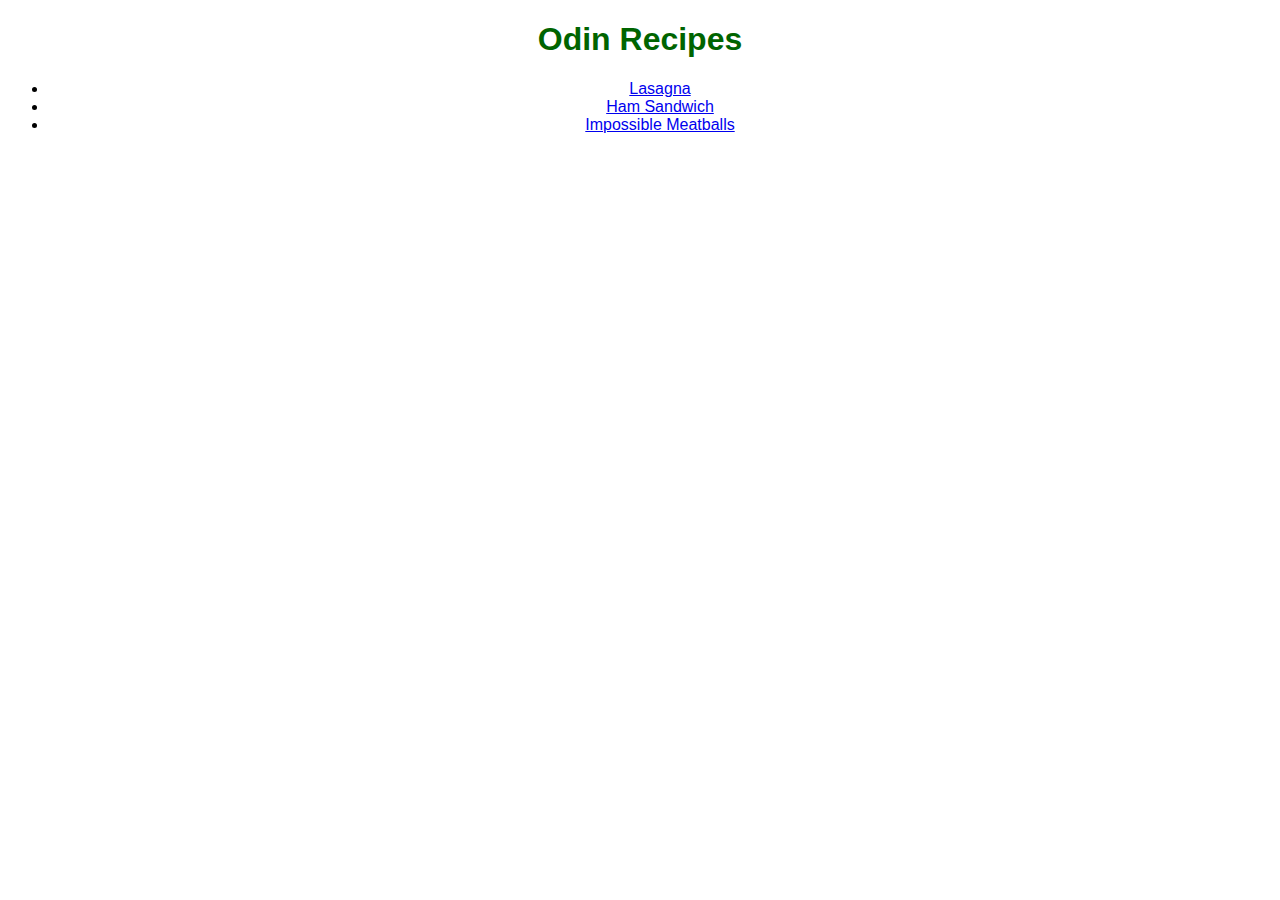
<file: index.html>
<!DOCTYPE html>
<html lang="en">
    <head>
        <meta charset="utf-8">
        <link rel="stylesheet" href="style.css">
        <title>Odin Recipes</title>
    </head>
    <body>
        <h1>Odin Recipes</h1>
        <ul>
            <li class="recipe-list"><a href="recipes/lasagna.html">Lasagna</a></li>
            <li class="recipe-list"><a href="recipes/ham-sandwich.html">Ham Sandwich</a></li>
            <li class="recipe-list"><a href="recipes/impossible-meatballs.html">Impossible Meatballs</a></li>        
        </ul>
    </body>
</html>
</file>
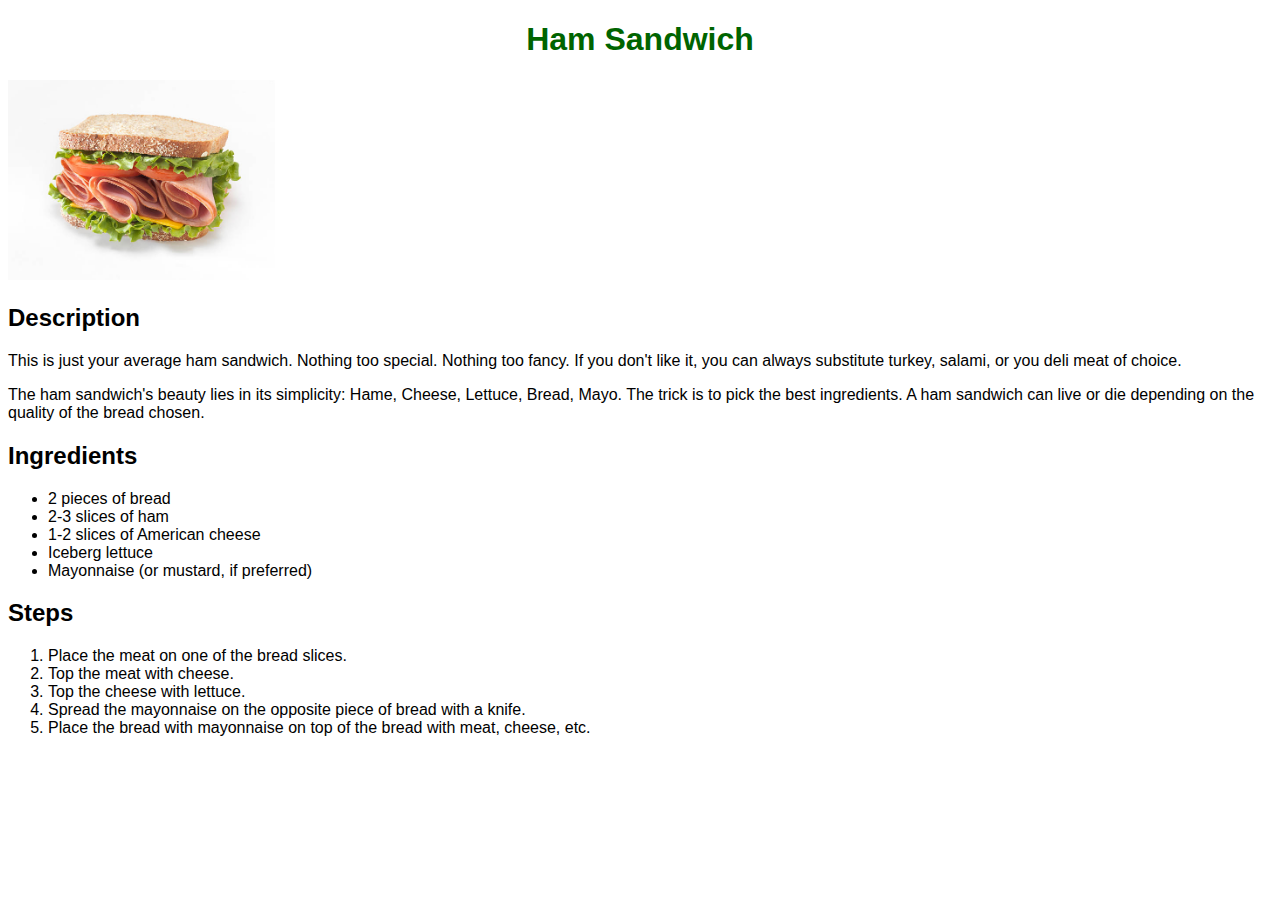
<file: recipes/ham-sandwich.html>
<!DOCTYPE html>
<html lang="en">
    <head>
        <meta charset="utf-8">
        <link rel="stylesheet" href="../style.css">
        <title>Ham Sandwich</title>
    </head>
    <body>
        <h1>Ham Sandwich</h1>
        <img src="ham-sandwich.jpg" alt="picture of a ham sandwich">
        <h2>Description</h2>
        <p>This is just your average ham sandwich. Nothing too special. Nothing too fancy.
            If you don't like it, you can always substitute turkey, salami, or you deli meat 
            of choice.</p>
        <p>The ham sandwich's beauty lies in its simplicity: Hame, Cheese, Lettuce, Bread, Mayo. 
            The trick is to pick the best ingredients. A ham sandwich can live or die depending on
            the quality of the bread chosen.
        </p>
        <h2>Ingredients</h2>
        <ul>
            <li>2 pieces of bread</li>
            <li>2-3 slices of ham</li>
            <li>1-2 slices of American cheese</li>
            <li>Iceberg lettuce</li>
            <li>Mayonnaise (or mustard, if preferred)</li>
        </ul>
        <h2>Steps</h2>
        <ol>
            <li>Place the meat on one of the bread slices.</li>
            <li>Top the meat with cheese.</li>
            <li>Top the cheese with lettuce.</li>
            <li>Spread the mayonnaise on the opposite piece of bread with a knife.</li>
            <li>Place the bread with mayonnaise on top of the bread with meat, cheese, etc.</li>
        </ol>
    </body>
</html>
</file>
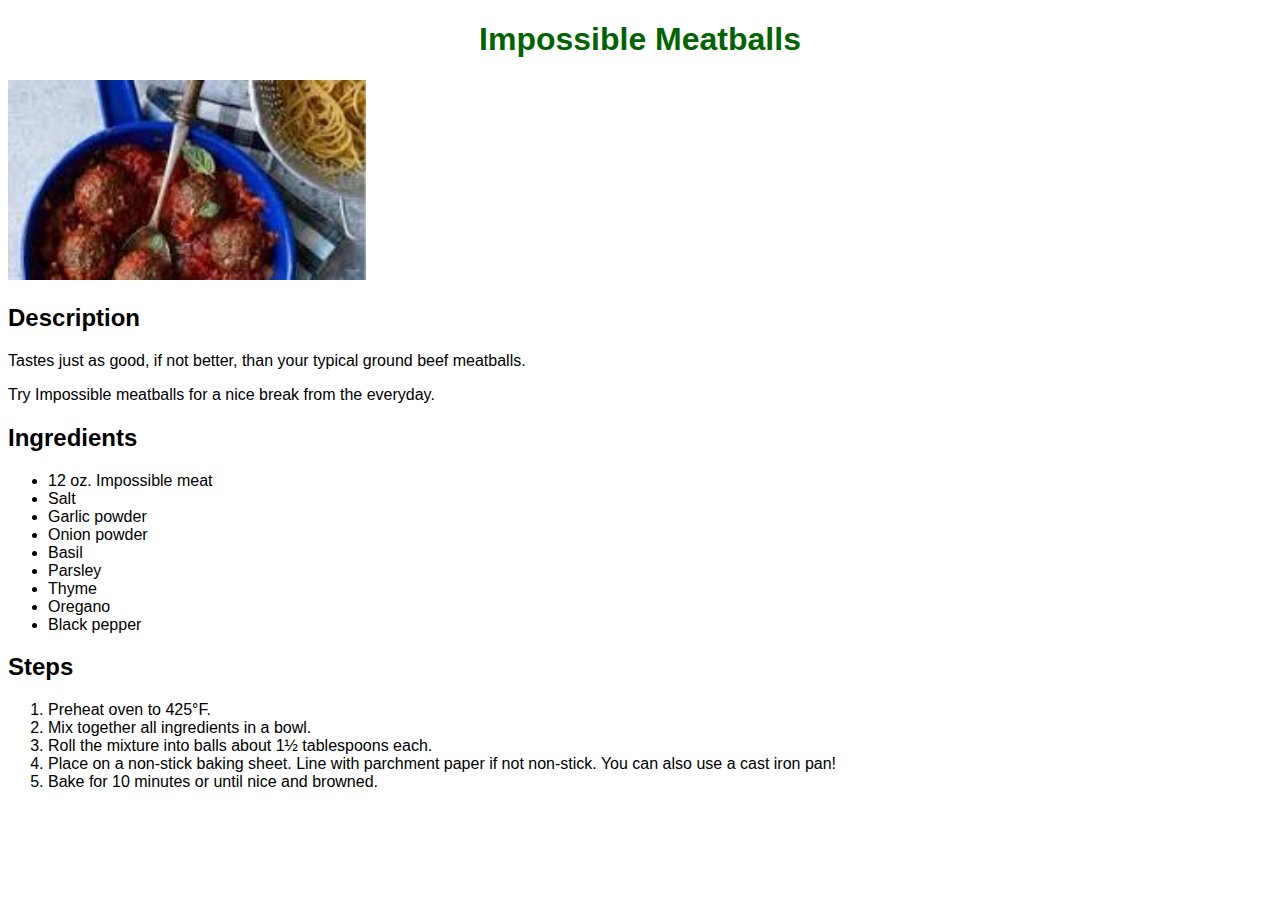
<file: recipes/impossible-meatballs.html>
<!DOCTYPE html>
<html lang="en">
    <head>
        <meta charset="utf-8">
        <link rel="stylesheet" href="../style.css">
        <title>Impossible Meatballs</title>
    </head>
    <body>
        <h1>Impossible Meatballs</h1>
        <img src="impossible_meatballs.jpeg" alt="picture of impossible meatballs">
        <h2>Description</h2>
        <p>Tastes just as good, if not better, than your typical ground beef meatballs.</p>
        <p>Try Impossible meatballs for a nice break from the everyday.</p>
        <h2>Ingredients</h2>
        <ul>
            <li>12 oz. Impossible meat</li>
            <li>Salt</li>
            <li>Garlic powder</li>
            <li>Onion powder</li>
            <li>Basil</li>
            <li>Parsley</li>
            <li>Thyme</li>
            <li>Oregano</li>
            <li>Black pepper</li>
        </ul>
        <h2>Steps</h2>
        <ol>
            <li>Preheat oven to 425°F.</li>
            <li>Mix together all ingredients in a bowl.</li>
            <li>Roll the mixture into balls about 1½ tablespoons each.</li>
            <li>Place on a non-stick baking sheet. Line with parchment paper if not non-stick. You can also use a cast iron pan!</li>
            <li>Bake for 10 minutes or until nice and browned.</li>
        </ol>
    </body>
</html>
</file>
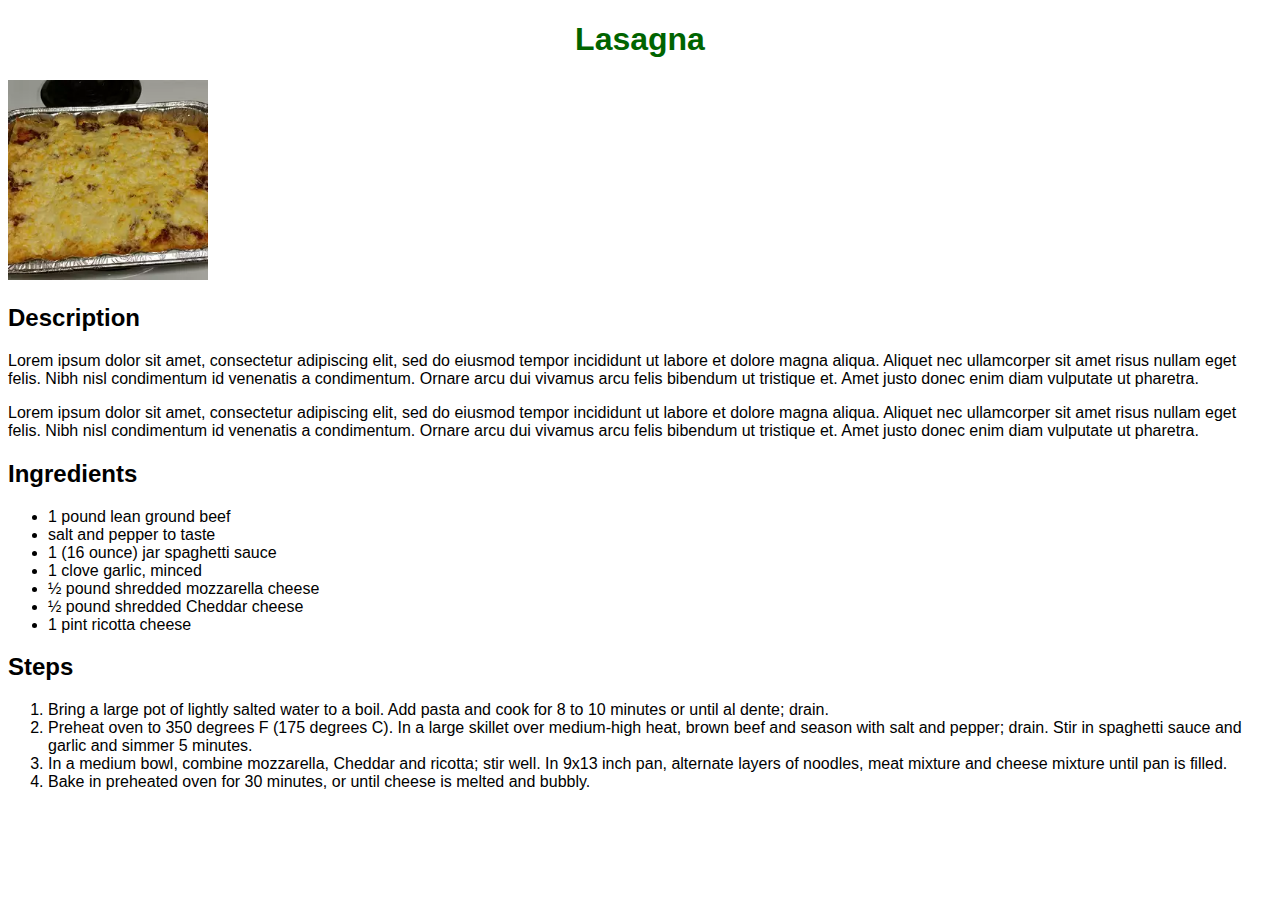
<file: recipes/lasagna.html>
<!DOCTYPE html>
<html lang="en">
    <head>
        <meta charset="utf-8">
        <link rel="stylesheet" href="../style.css">
        <title>Lasagna</title>
    </head>
    <body>
        <h1>Lasagna</h1>
        <img src="image.webp" alt="picture of lasagna">
        <h2>Description</h2>
        <p>Lorem ipsum dolor sit amet, consectetur adipiscing elit, sed do eiusmod tempor incididunt ut labore et dolore magna aliqua. 
            Aliquet nec ullamcorper sit amet risus nullam eget felis. Nibh nisl condimentum id venenatis a condimentum. 
            Ornare arcu dui vivamus arcu felis bibendum ut tristique et. Amet justo donec enim diam vulputate ut pharetra.
        </p>
        <p>Lorem ipsum dolor sit amet, consectetur adipiscing elit, sed do eiusmod tempor incididunt ut labore et dolore magna aliqua. 
            Aliquet nec ullamcorper sit amet risus nullam eget felis. Nibh nisl condimentum id venenatis a condimentum. 
            Ornare arcu dui vivamus arcu felis bibendum ut tristique et. Amet justo donec enim diam vulputate ut pharetra.
        </p>
        <h2>Ingredients</h2>
        <ul>
            <li>1 pound lean ground beef</li>
            <li>salt and pepper to taste</li>
            <li>1 (16 ounce) jar spaghetti sauce</li>
            <li>1 clove garlic, minced</li>
            <li>½ pound shredded mozzarella cheese</li>
            <li>½ pound shredded Cheddar cheese</li>
            <li>1 pint ricotta cheese</li>
        </ul>
        <h2>Steps</h2>
        <ol>
            <li>Bring a large pot of lightly salted water to a boil. Add pasta and cook for 8 to 10 minutes or until al dente; drain.</li>
            <li>Preheat oven to 350 degrees F (175 degrees C). In a large skillet over medium-high heat, brown beef and season with salt and pepper; drain. 
                Stir in spaghetti sauce and garlic and simmer 5 minutes.</li>
            <li>In a medium bowl, combine mozzarella, Cheddar and ricotta; stir well. 
                In 9x13 inch pan, alternate layers of noodles, meat mixture and cheese mixture until pan is filled.</li>
            <li>Bake in preheated oven for 30 minutes, or until cheese is melted and bubbly.</li>
        </ol>
    </body>
</html>
</file>
<file: style.css>
* {
    font-family: 'Segoe UI', Tahoma, Geneva, Verdana, sans-serif;

}

h1 {
    color: darkgreen;
    text-align: center;
}

h2 {
    font-weight: bold;

}

.recipe-list {
    text-align: center;
}

img {
    text-align: center;
    height: 200px;
    width: auto;
}
</file>
